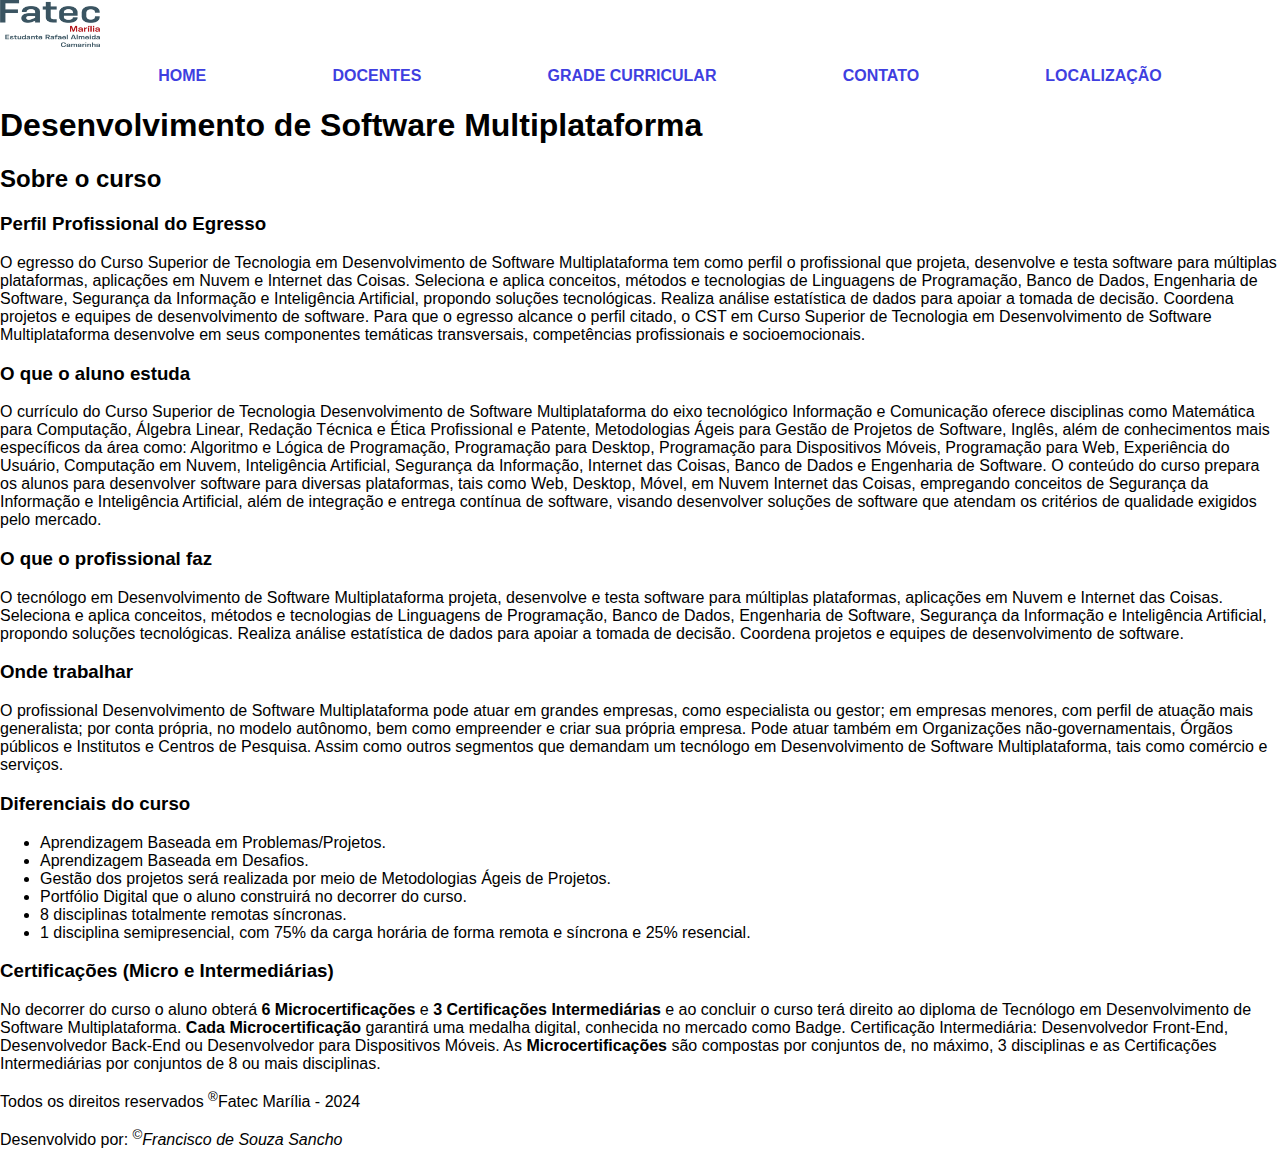
<file: index.html>
<!DOCTYPE html>
<html lang="en">
<head>
    <meta charset="UTF-8">
    <meta name="viewport" content="width=device-width, initial-scale=1.0">
    <link rel="stylesheet" href="/css/styles.css">
    <title>FATEC - Desenvolvimento de Software Multiplataforma</title>
</head>

<body>
    <header>
        <img src="./assets/img/fatec.png" alt="Logo Fatec" width="100px">
        <nav class="navigation">
            <ul>
                <li><a href="#">Home</a></li>
                <li><a href="docente.html">Docentes</a></li>
                <li><a href="grade.html">Grade Curricular</a></li>
                <li><a href="contato.html">Contato</a></li>
                <li><a href="location.html">Localização</a></li>
            </ul>
        </nav>
    </header>
    <main>
        <section>
            <h1>Desenvolvimento de Software Multiplataforma</h1>
            <div>
                <h2>Sobre o curso</h2>
                <div>
                    <p>
                        <h3>Perfil Profissional do Egresso</h3>

                        O egresso do Curso Superior de Tecnologia em Desenvolvimento de Software Multiplataforma tem
                        como
                        perfil o profissional que projeta, desenvolve e testa software para múltiplas plataformas,
                        aplicações em Nuvem e Internet das Coisas. Seleciona e aplica conceitos, métodos e tecnologias
                        de
                        Linguagens de Programação, Banco de Dados, Engenharia de Software, Segurança da Informação e
                        Inteligência Artificial, propondo soluções tecnológicas. Realiza análise estatística de dados
                        para
                        apoiar a tomada de decisão. Coordena projetos e equipes de desenvolvimento de software.

                        Para que o egresso alcance o perfil citado, o CST em Curso Superior de Tecnologia em
                        Desenvolvimento
                        de Software Multiplataforma desenvolve em seus componentes temáticas transversais, competências
                        profissionais e socioemocionais.
                    </p>
                </div>
                <div>
                    <p>
                        <h3>O que o aluno estuda</h3>

                        O currículo do Curso Superior de Tecnologia Desenvolvimento de Software Multiplataforma do eixo
                        tecnológico Informação e Comunicação oferece disciplinas como Matemática para Computação,
                        Álgebra
                        Linear, Redação Técnica e Ética Profissional e Patente, Metodologias Ágeis para Gestão de
                        Projetos
                        de Software, Inglês, além de conhecimentos mais específicos da área como: Algoritmo e Lógica de
                        Programação, Programação para Desktop, Programação para Dispositivos Móveis, Programação para
                        Web,
                        Experiência do Usuário, Computação em Nuvem, Inteligência Artificial, Segurança da Informação,
                        Internet das Coisas, Banco de Dados e Engenharia de Software. O conteúdo do curso prepara os
                        alunos
                        para desenvolver software para diversas plataformas, tais como Web, Desktop, Móvel, em Nuvem
                        Internet das Coisas, empregando conceitos de Segurança da Informação e Inteligência Artificial,
                        além
                        de integração e entrega contínua de software, visando desenvolver soluções de software que
                        atendam
                        os critérios de qualidade exigidos pelo mercado.
                    </p>
                </div>

                <div>
                    <p>
                        <h3>O que o profissional faz</h3>

                        O tecnólogo em Desenvolvimento de Software Multiplataforma projeta, desenvolve e testa software
                        para
                        múltiplas plataformas, aplicações em Nuvem e Internet das Coisas. Seleciona e aplica conceitos,
                        métodos e tecnologias de Linguagens de Programação, Banco de Dados, Engenharia de Software,
                        Segurança da Informação e Inteligência Artificial, propondo soluções tecnológicas. Realiza
                        análise
                        estatística de dados para apoiar a tomada de decisão. Coordena projetos e equipes de
                        desenvolvimento
                        de software.
                    </p>
                </div>
                <div>
                    <p>
                        <h3>Onde trabalhar</h3>

                        O profissional Desenvolvimento de Software Multiplataforma pode atuar em grandes empresas, como
                        especialista ou gestor; em empresas menores, com perfil de atuação mais generalista; por conta
                        própria, no modelo autônomo, bem como empreender e criar sua própria empresa. Pode atuar também
                        em
                        Organizações não-governamentais, Órgãos públicos e Institutos e Centros de Pesquisa. Assim como
                        outros segmentos que demandam um tecnólogo em Desenvolvimento de Software Multiplataforma, tais
                        como
                        comércio e serviços.
                    </p>
                </div>

                <div>
                    <p>
                        <h3>Diferenciais do curso</h3>

                    <ul>
                        <li>
                            Aprendizagem Baseada em Problemas/Projetos.
                        </li>
                        <li>
                            Aprendizagem Baseada em Desafios.
                        </li>
                        <li>
                            Gestão dos projetos será realizada por meio de Metodologias Ágeis de Projetos.
                        </li>
                        <li>
                            Portfólio Digital que o aluno construirá no decorrer do curso.
                        </li>
                        <li>
                            8 disciplinas totalmente remotas síncronas.
                        </li>
                        <li>
                            1 disciplina semipresencial, com 75% da carga horária de forma remota e síncrona e 25%
                            resencial.
                        </li>
                    </ul>
                    </p>
                </div>
                <div>
                    <p>
                        <h3>Certificações (Micro e Intermediárias)</h3>
        
                        No decorrer do curso o aluno obterá <strong>6 Microcertificações</strong> e <strong>3 Certificações Intermediárias</strong> e ao
                        concluir o curso terá direito ao diploma de Tecnólogo em Desenvolvimento de Software
                        Multiplataforma.
        
                        <strong>Cada Microcertificação</strong> garantirá uma medalha digital, conhecida no mercado como Badge.
        
                        Certificação Intermediária: Desenvolvedor Front-End, Desenvolvedor Back-End ou Desenvolvedor para
                        Dispositivos Móveis.
        
                        As <strong>Microcertificações</strong> são compostas por conjuntos de, no máximo, 3 disciplinas e as Certificações
                        Intermediárias por conjuntos de 8 ou mais disciplinas.
                    </p>
                </div>
                </p>
            </div>
        </section>
    </main>
    <footer>
        <p>Todos os direitos reservados <sup>&reg;</sup>Fatec Marília - 2024</p>
        <p>Desenvolvido por: <sup>&copy;</sup><span>Francisco de Souza Sancho</span></p>
    </footer>
</body>

</html>
</file>
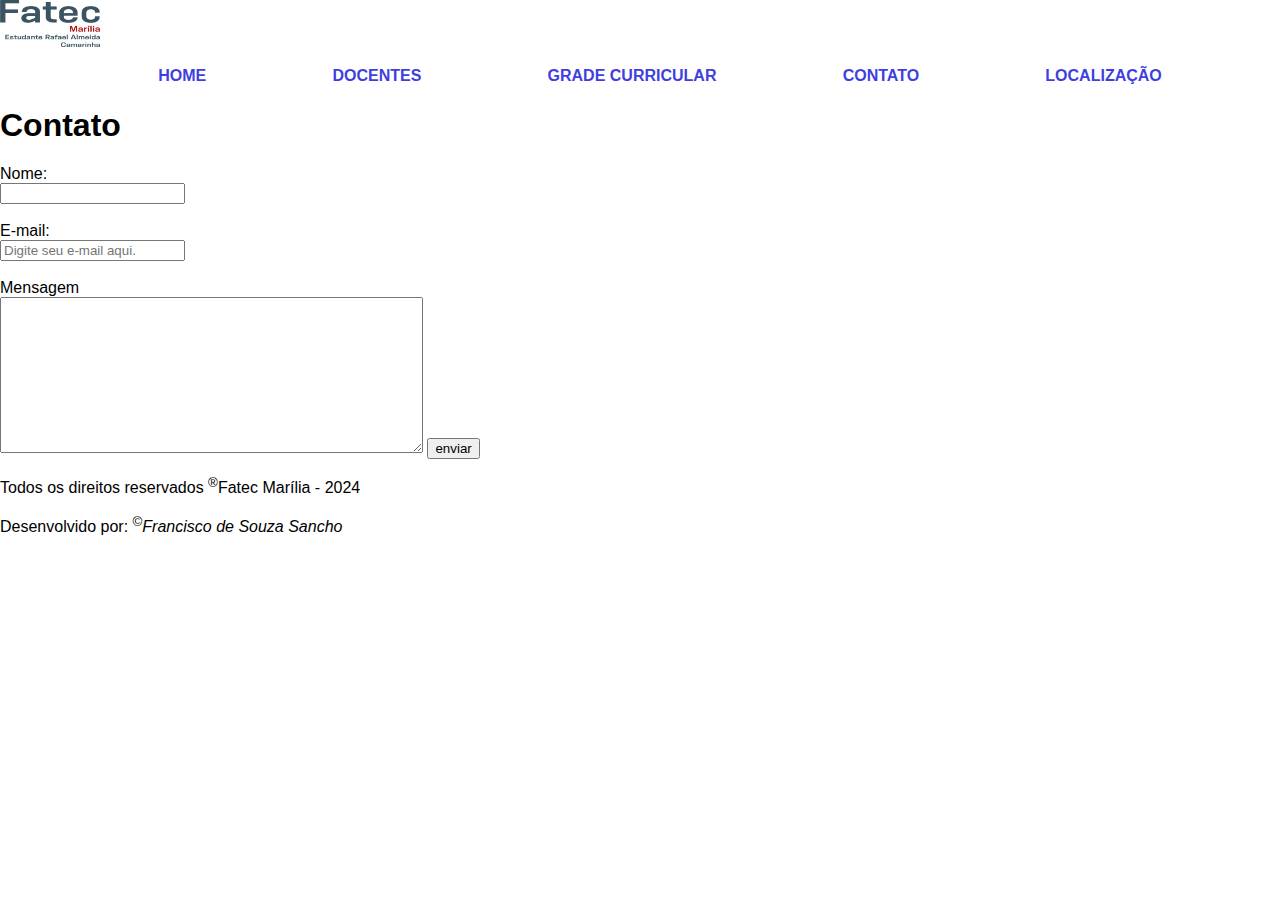
<file: contato.html>
<!DOCTYPE html>
<html lang="en">
<head>
    <meta charset="UTF-8">
    <meta name="viewport" content="width=device-width, initial-scale=1.0">
    <link rel="stylesheet" href="/css/styles.css">
    <title>Document</title>
</head>
<body>
    <header>
        <img src="./assets/img/fatec.png" alt="Logo Fatec" width="100px">
        <nav class="navigation">
            <ul>
                <li><a href="index.html">Home</a></li>
                <li><a href="docente.html">Docentes</a></li>
                <li><a href="grade.html">Grade Curricular</a></li>
                <li><a href="#">Contato</a></li>
                <li><a href="localizacao.html">Localização</a></li>
            </ul>
        </nav>
    </header>
    <main>
        <section>
            <div>
                <h1>Contato</h1>
                <form action="">
                    <label for="name">Nome:</label><br>
                    <input type="text" name="name" value="" id="name"><br><br>
                    <label for="email">E-mail:</label><br>
                    <input type="email" name="email" id="email" placeholder="Digite seu e-mail aqui."><br><br>
                    <label for="message">Mensagem</label><br>
                    <textarea name="message" id="message" cols="50" rows="10"></textarea>
                    <input type="submit" value="enviar">
                </form>
            </div>
        </section>
    </main>
    <footer>
        <p>Todos os direitos reservados <sup>&reg;</sup>Fatec Marília - 2024</p>
        <p>Desenvolvido por: <sup>&copy;</sup><span>Francisco de Souza Sancho</span></p>
    </footer>
</body>
</html>
</file>
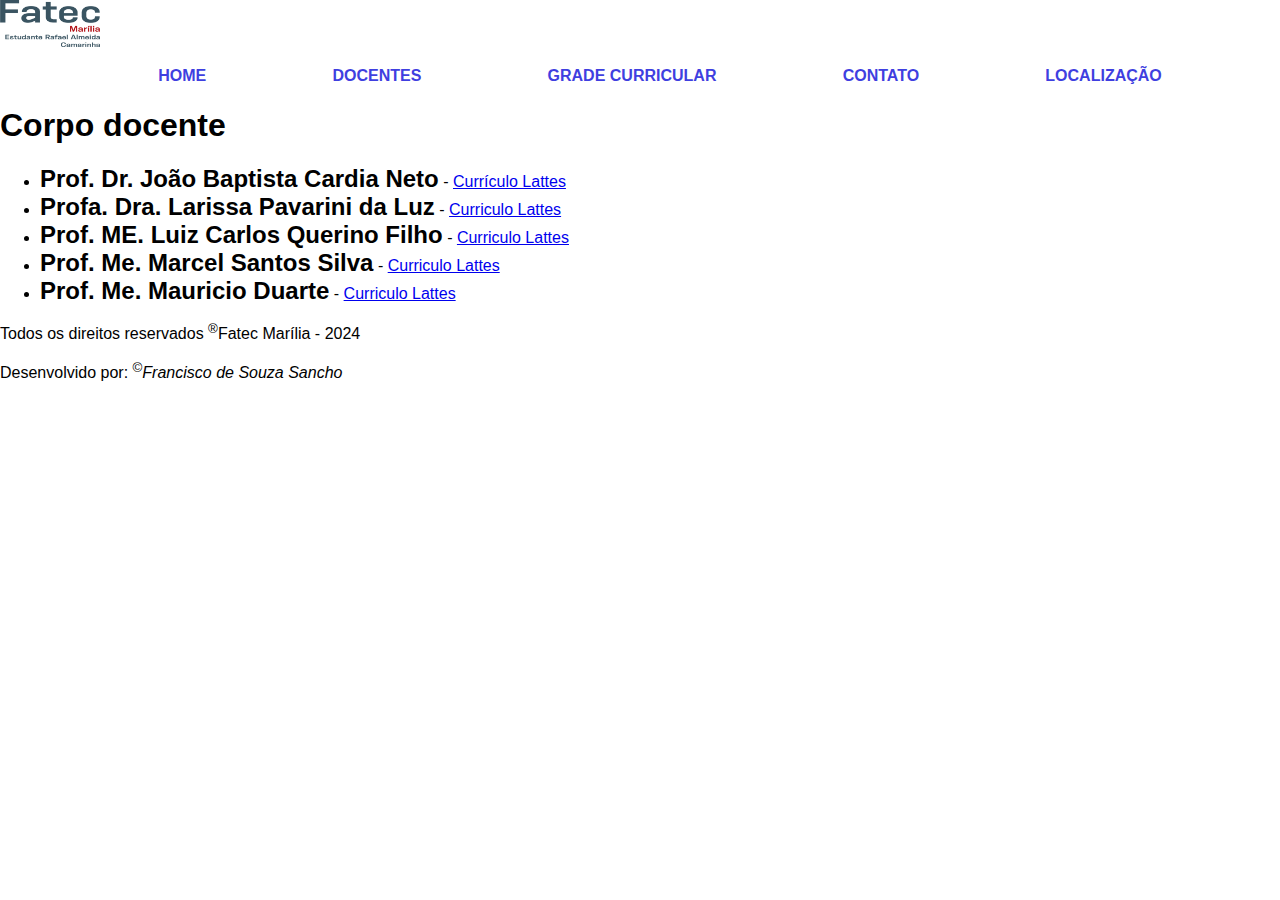
<file: docente.html>
<!DOCTYPE html>
<html lang="en">

<head>
    <meta charset="UTF-8">
    <meta name="viewport" content="width=device-width, initial-scale=1.0">
    <link rel="stylesheet" href="/css/styles.css">
    <title>FATEC - Desenvolvimento de Software Multiplataforma</title>
</head>

<body>
    <header>
        <img src="./assets/img/fatec.png" alt="Logo Fatec" width="100px">
        <nav class="navigation">
            <ul>
                <li><a href="index.html">Home</a></li>
                <li><a href="#">Docentes</a></li>
                <li><a href="grade.html">Grade Curricular</a></li>
                <li><a href="contato.html">Contato</a></li>
                <li><a href="localizacao.html">Localização</a></li>
            </ul>
        </nav>
    </header>
    <main>
        <section>
            <div class="teachers">
                <h1>Corpo docente</h1>
                <ul>
                    <li>
                        <span>Prof. Dr. João Baptista Cardia Neto</span> - <a
                            href="http://lattes.cnpq.br/6844092194166622"
                            target="_blank">Currículo Lattes</a>
                    </li>
                    <li>
                        <span>Profa. Dra. Larissa Pavarini da Luz</span> - <a
                            href="http://lattes.cnpq.br/3087395778438064" target="_blank">Curriculo
                            Lattes</a>
                    </li>
                    <li>
                        <span>Prof. ME. Luiz Carlos Querino Filho</span> - <a href="http://lattes.cnpq.br/5528785342233724" target="_blank">Curriculo Lattes</a>
                    </li>
                    <li>
                        <span>Prof. Me. Marcel Santos Silva</span> - <a href="http://lattes.cnpq.br/0695811723177717">Curriculo Lattes</a>
                    </li>
                    <li>
                        <span>Prof. Me. Mauricio Duarte</span> - <a href="http://lattes.cnpq.br/7265559606596355" target="_blank">Curriculo Lattes</a>
                    </li>
                </ul>
            </div>
        </section>
    </main>
    <footer>
        <p>Todos os direitos reservados <sup>&reg;</sup>Fatec Marília - 2024</p>
        <p>Desenvolvido por: <sup>&copy;</sup><span>Francisco de Souza Sancho</span></p>
    </footer>
</body>

</html>
</file>
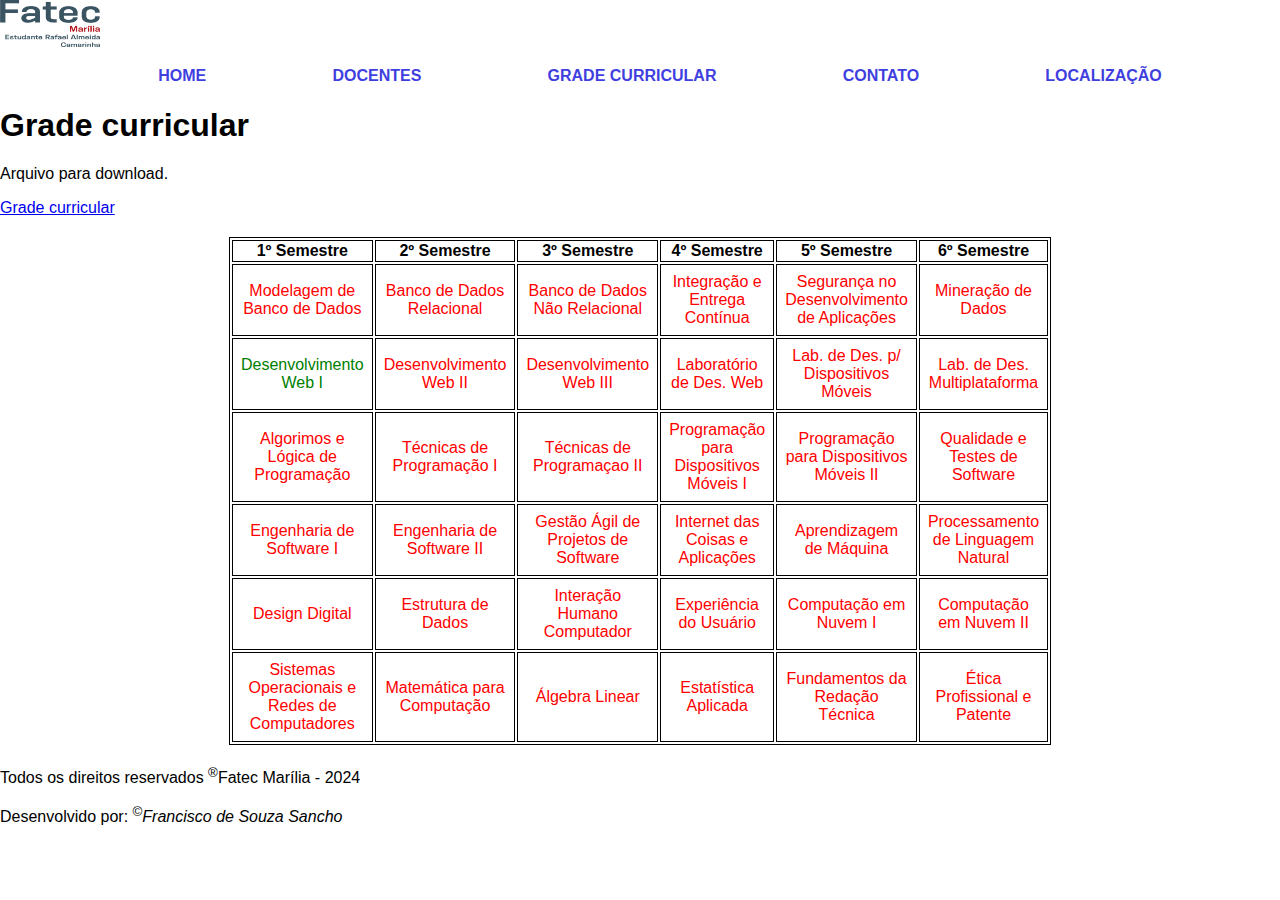
<file: grade.html>
<!DOCTYPE html>
<html lang="en">

<head>
    <meta charset="UTF-8">
    <meta name="viewport" content="width=device-width, initial-scale=1.0">
    <link rel="stylesheet" href="/css/styles.css">
    <title>FATEC - Desenvolvimento de Software Multiplataforma</title>
</head>

<body>
    <header>
        <img src="./assets/img/fatec.png" alt="Logo Fatec" width="100px">
        <nav class="navigation">
            <ul>
                <li><a href="index.html">Home</a></li>
                <li><a href="docente.html">Docentes</a></li>
                <li><a href="#">Grade Curricular</a></li>
                <li><a href="contato.html">Contato</a></li>
                <li><a href="localizacao.html">Localização</a></li>
            </ul>
        </nav>
    </header>
    <main>
        <section>
            <div>
                <h1>Grade curricular</h1>
                <p>Arquivo para download.</p>
                <a href="./assets/files/GradeCurricular_DSM.pdf" target="_blank">Grade curricular</a>
            </div>
        </section>
        <section>
            <div class="grade">
                <table>
                    <tr>
                        <th>1º Semestre</th>
                        <th>2º Semestre</th>
                        <th>3º Semestre</th>
                        <th>4º Semestre</th>
                        <th>5º Semestre</th>
                        <th>6º Semestre</th>
                    </tr>
                    <tr>
                        <td>Modelagem de Banco de Dados</td>
                        <td>Banco de Dados Relacional</td>
                        <td>Banco de Dados Não Relacional</td>
                        <td>Integração e Entrega Contínua</td>
                        <td>Segurança no Desenvolvimento de Aplicações</td>
                        <td>Mineração de Dados</td>
                    </tr>
                    <tr>
                        <td class="dsw">Desenvolvimento Web I</td>
                        <td>Desenvolvimento Web II</td>
                        <td>Desenvolvimento Web III</td>
                        <td>Laboratório de Des. Web</td>
                        <td>Lab. de Des. p/ Dispositivos Móveis</td>
                        <td>Lab. de Des. Multiplataforma</td>
                    </tr>
                    <tr>
                        <td>Algorimos e Lógica de Programação</td>
                        <td>Técnicas de Programação I</td>
                        <td>Técnicas de Programaçao II</td>
                        <td>Programação para Dispositivos Móveis I</td>
                        <td>Programação para Dispositivos Móveis II</td>
                        <td>Qualidade e Testes de Software</td>
                    </tr>
                    <tr>
                        <td>Engenharia de Software I</td>
                        <td>Engenharia de Software II</td>
                        <td>Gestão Ágil de Projetos de Software</td>
                        <td>Internet das Coisas e Aplicações</td>
                        <td>Aprendizagem de Máquina</td>
                        <td>Processamento de Linguagem Natural</td>
                    </tr>
                    <tr>
                        <td>Design Digital</td>
                        <td>Estrutura de Dados</td>
                        <td>Interação Humano Computador</td>
                        <td>Experiência do Usuário</td>
                        <td>Computação em Nuvem I</td>
                        <td>Computação em Nuvem II</td>
                    </tr>
                    <tr>
                        <td>Sistemas Operacionais e Redes de Computadores</td>
                        <td>Matemática para Computação</td>
                        <td>Álgebra Linear</td>
                        <td>Estatística Aplicada</td>
                        <td>Fundamentos da Redação Técnica</td>
                        <td>Ética Profissional e Patente</td>
                    </tr>
                </table>
            </div>
        </section>
    </main>
    <footer>
        <p>Todos os direitos reservados <sup>&reg;</sup>Fatec Marília - 2024</p>
        <p>Desenvolvido por: <sup>&copy;</sup><span>Francisco de Souza Sancho</span></p>
    </footer>
</body>

</html>
</file>
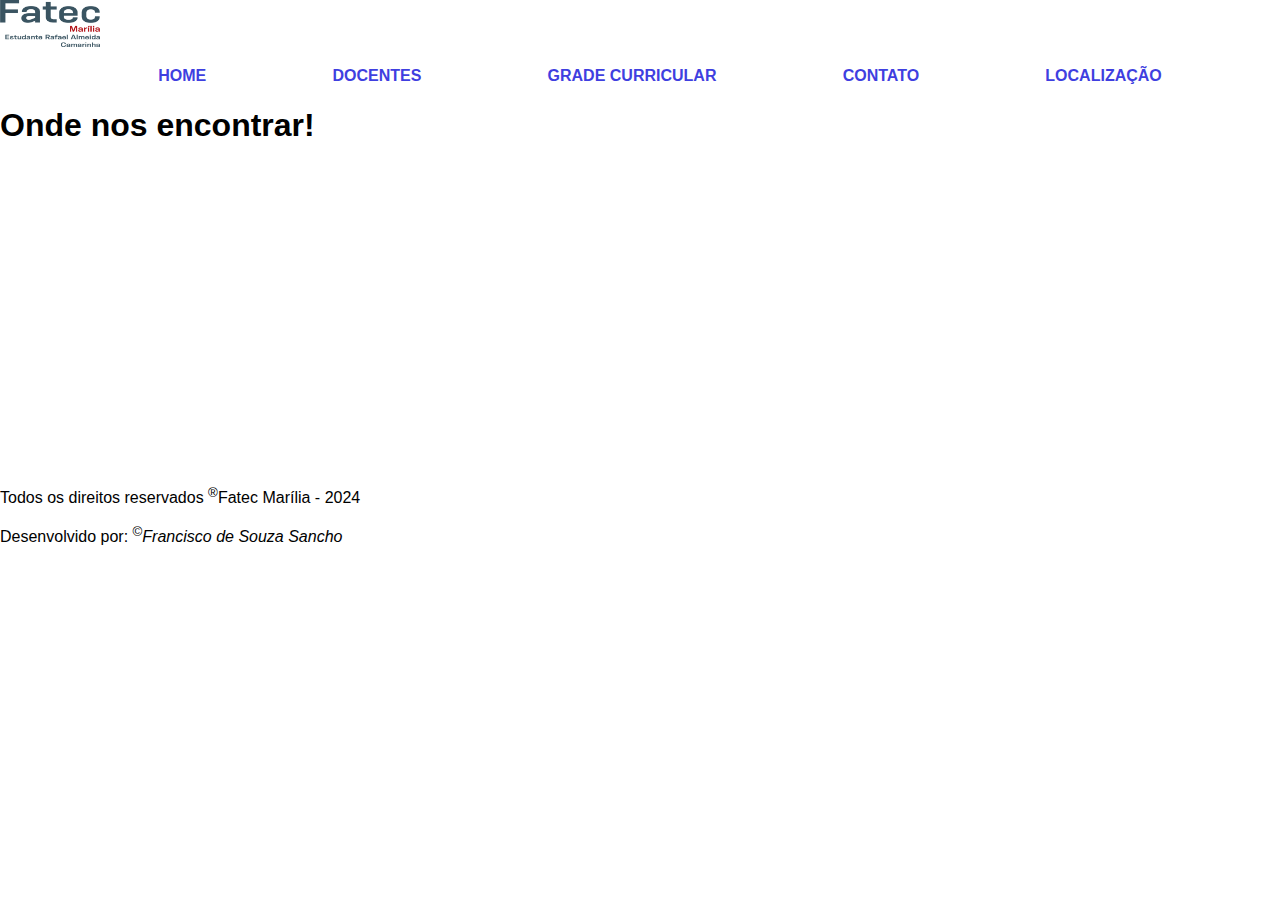
<file: localizacao.html>
<!DOCTYPE html>
<html lang="en">
<head>
    <meta charset="UTF-8">
    <meta name="viewport" content="width=device-width, initial-scale=1.0">
    <link rel="stylesheet" href="/css/styles.css">
    <title>Document</title>
</head>

<body>
    <header>
        <img src="./assets/img/fatec.png" alt="Logo Fatec" width="100px">
        <nav class="navigation">
            <ul>
                <li><a href="index.html">Home</a></li>
                <li><a href="docente.html">Docentes</a></li>
                <li><a href="grade.html">Grade Curricular</a></li>
                <li><a href="contato.html">Contato</a></li>
                <li><a href="#">Localização</a></li>
            </ul>
        </nav>
    </header>
    <main>
        <section>
            <div>
                <h1>Onde nos encontrar!</h1>
                <iframe
                    src="https://www.google.com/maps/embed?pb=!1m18!1m12!1m3!1d3693.845677936605!2d-49.95655822396085!3d-22.207970313271804!2m3!1f0!2f0!3f0!3m2!1i1024!2i768!4f13.1!3m3!1m2!1s0x94bfd7217b8e873b%3A0xd7de49af9e293d42!2sFatec%20Marilia%20-%20Faculty%20of%20Technology!5e0!3m2!1sen!2sbr!4v1710017002776!5m2!1sen!2sbr"
                    width="400" height="300" style="border:0;" allowfullscreen="" loading="lazy"
                    referrerpolicy="no-referrer-when-downgrade"></iframe>
            </div>
        </section>
    </main>
    <footer>
        <p>Todos os direitos reservados <sup>&reg;</sup>Fatec Marília - 2024</p>
        <p>Desenvolvido por: <sup>&copy;</sup><span>Francisco de Souza Sancho</span></p>
    </footer>
</body>

</html>
</file>
<file: css/styles.css>
body {
    margin: 0;
    padding: 0;
    box-sizing: border-box;
    font-family: Verdana, Geneva, Tahoma, sans-serif;
}

.navigation ul {
    display: flex;
    justify-content: space-evenly;
    list-style: none;
}

.navigation a {
    text-transform: uppercase;
    text-decoration: none;
    color: rgb(63, 63, 224);
    font-weight: bolder;
    padding: 8px;
    border-radius: 18px;
    transition: .8s;
}

.navigation a:hover {
    color: #fff;
    background-color: rgb(64, 197, 64);
}

.teachers span {
    font-weight: bolder;
    font-size: 1.5em;
}

table {
    margin: 20px auto;
}

table, th, td {
    width: 50%;
    border: 1px solid black;
    text-align: center;
}

td {
    color: red;
    padding: 8px;
}

.dsw {
    color: green;
}

footer span {
    font-style: italic;
}
</file>
